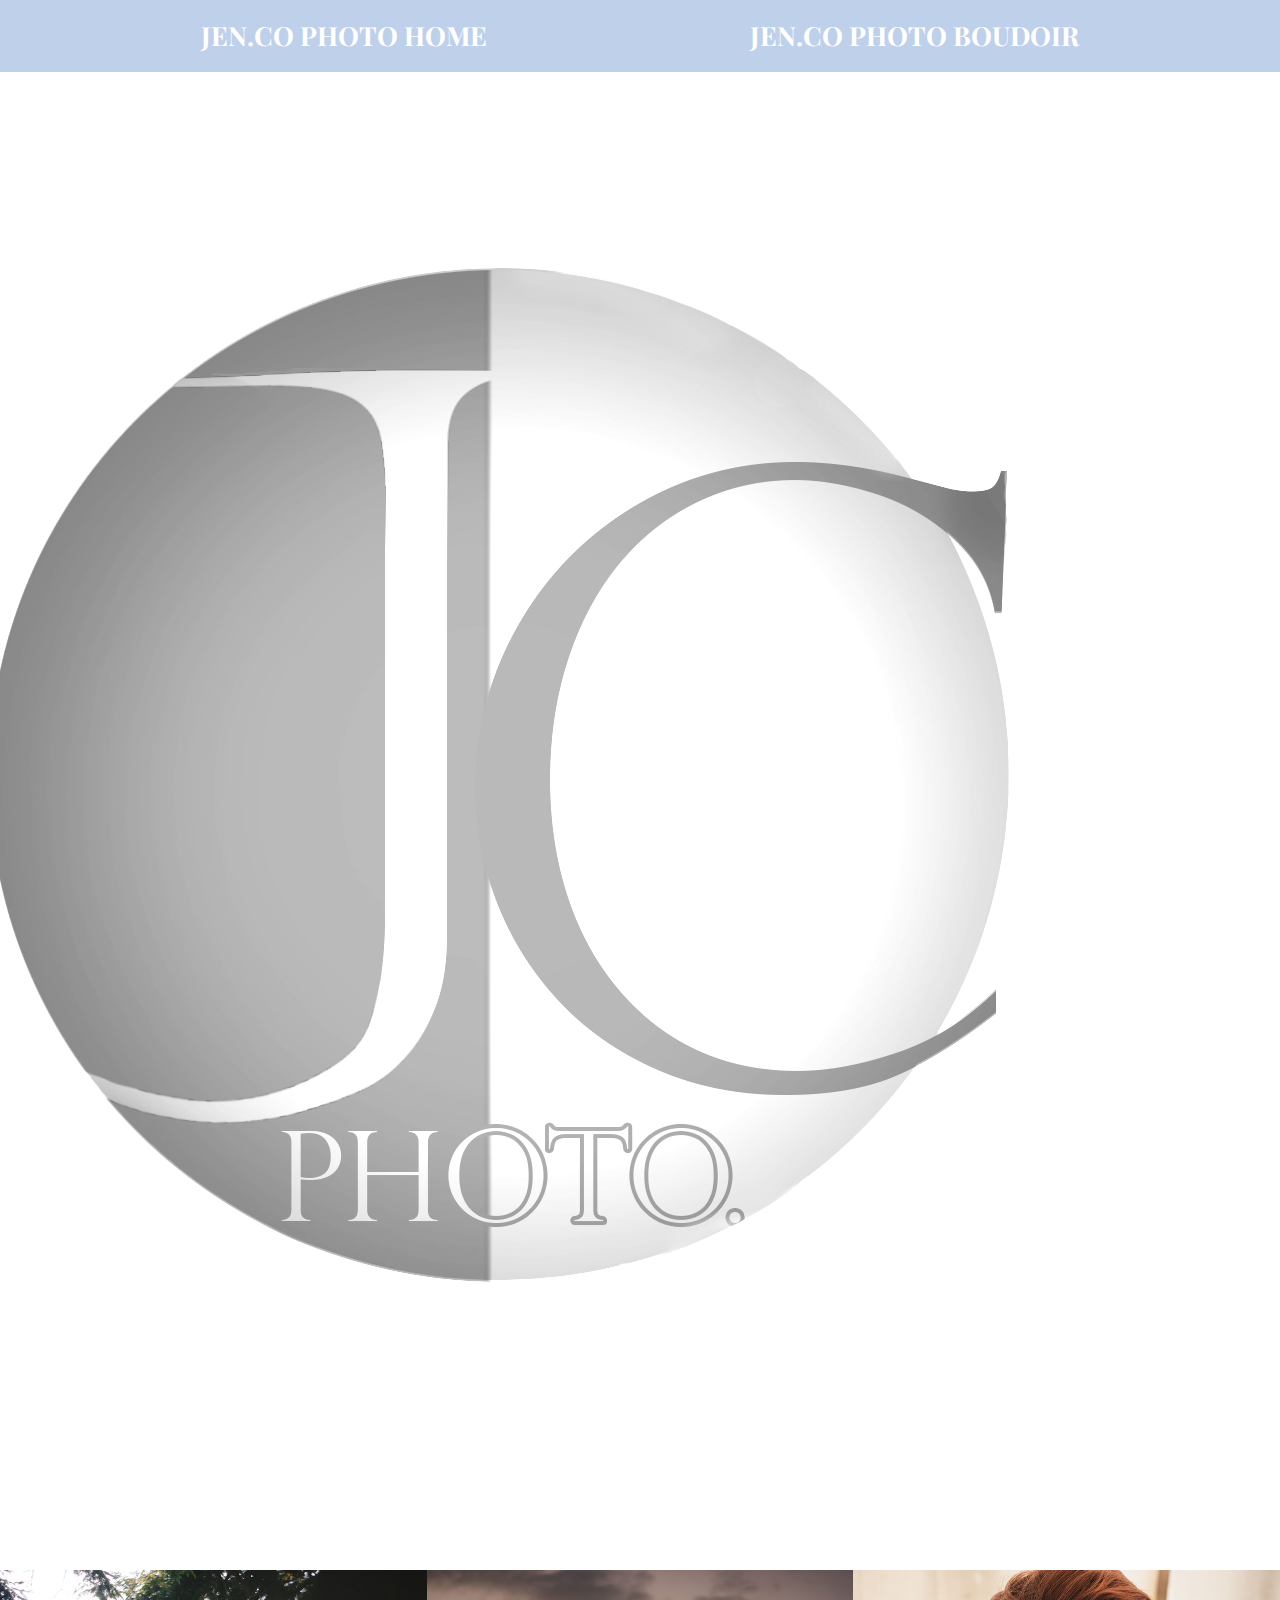
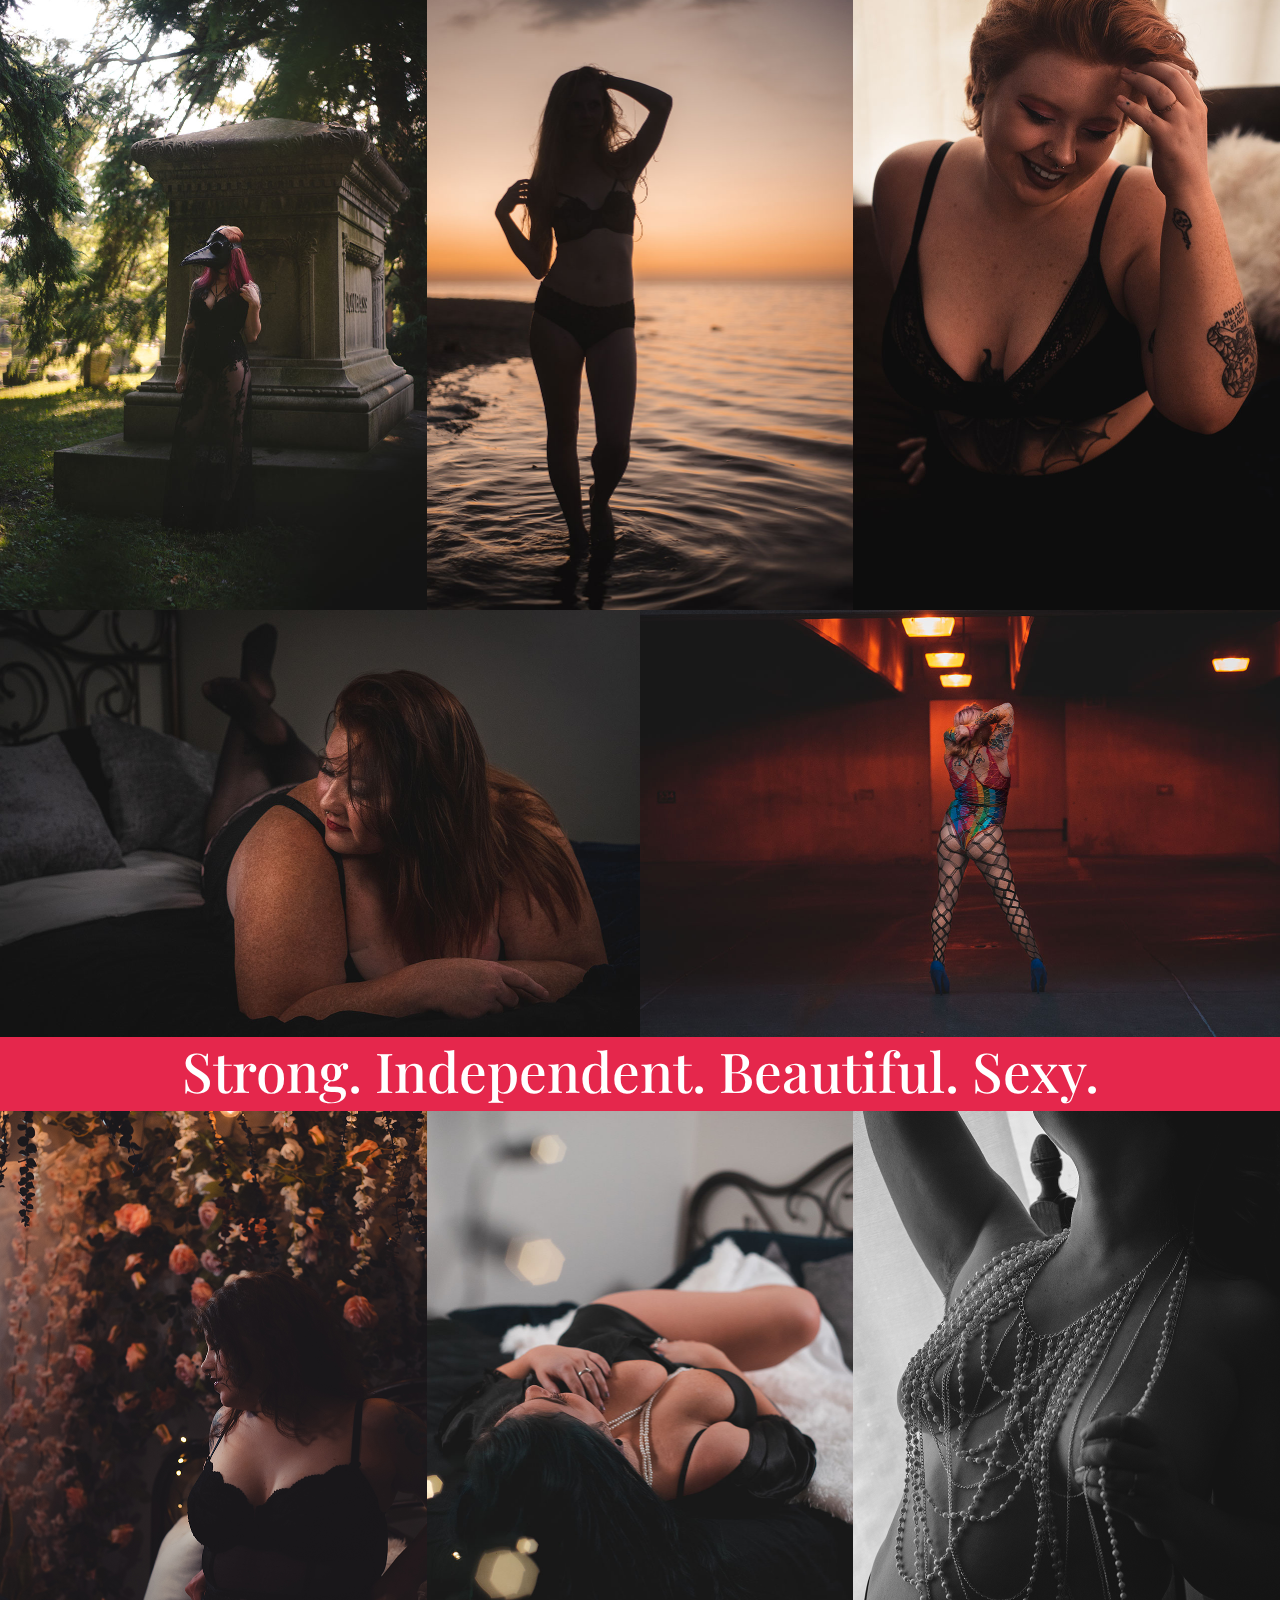
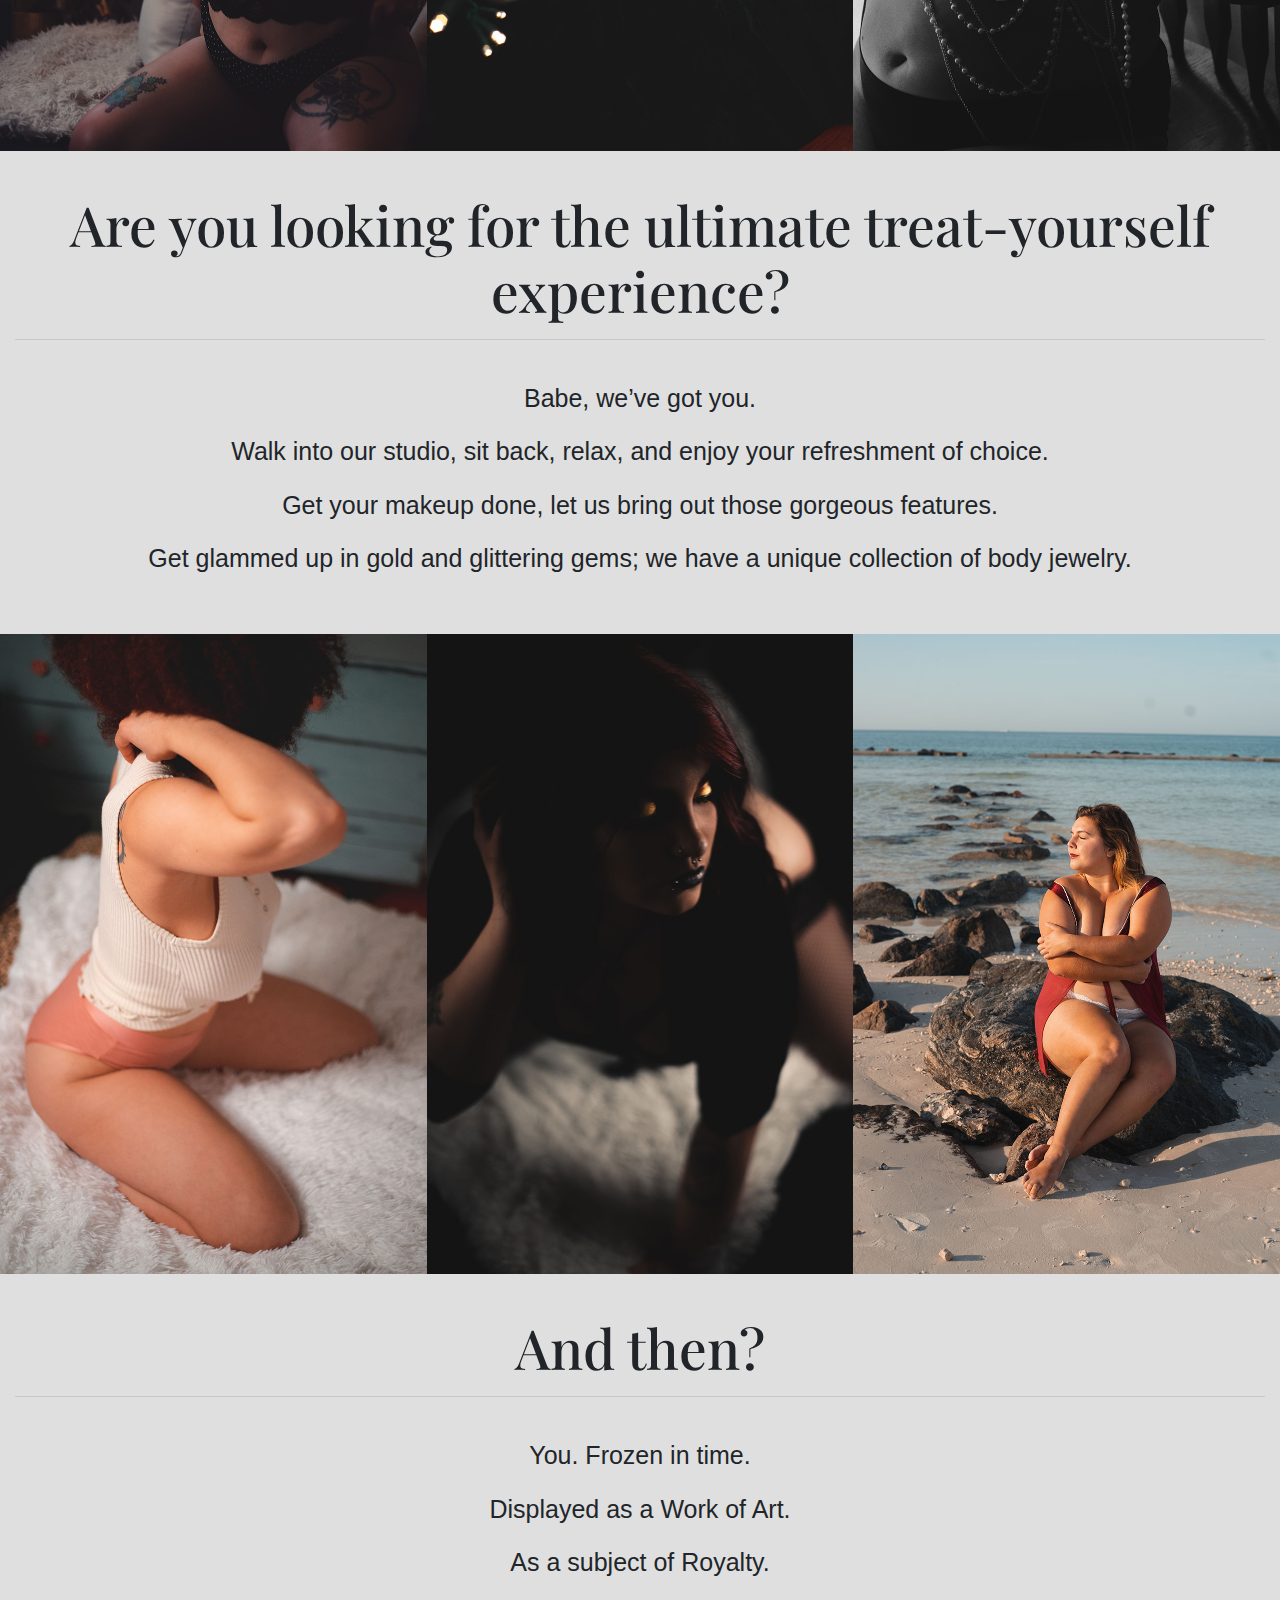
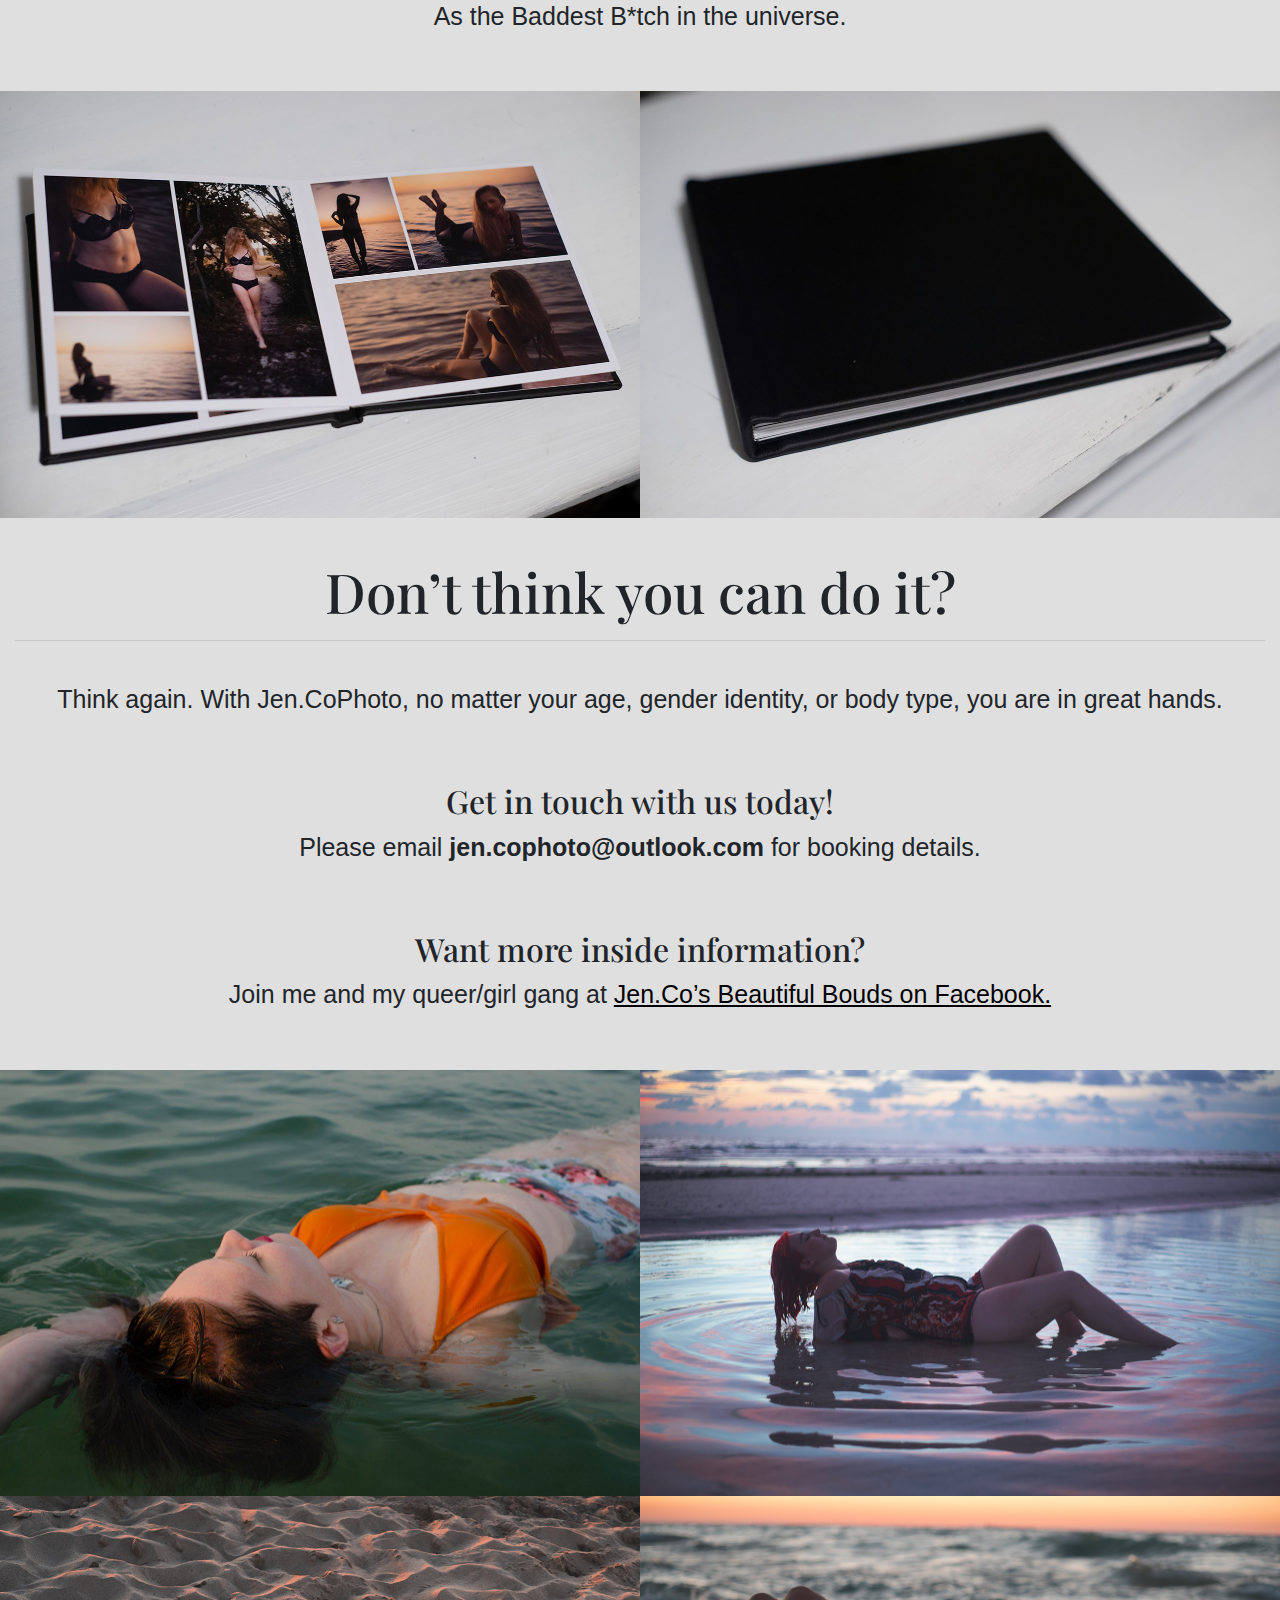
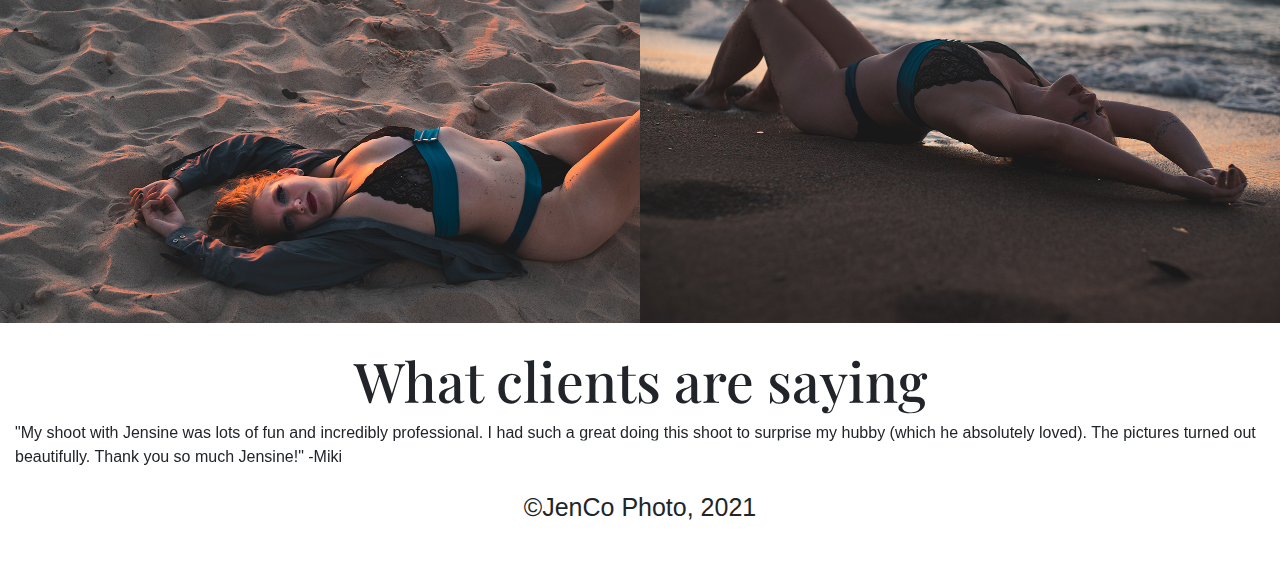
<file: boudoir.html>
<!DOCTYPE html>
<html lang="en">

<head>

    <meta charset="utf-8">
    <meta name="viewport" content="width=device-width, initial-scale=1, shrink-to-fit=no">
    <meta name="description" content="">
    <meta name="author" content="">

    <title>JenCo Photo Boudoir</title>

    <link rel="shortcut icon" href="./assets/favicon_transparent.png" type="image/x-icon">
    <link rel="icon" href="./assets/favicon_transparent.png" type="image/x-icon">

    <link href="https://maxcdn.bootstrapcdn.com/bootstrap/4.0.0/css/bootstrap.min.css" rel="stylesheet" id="bootstrap-css">

    <link href="https://fonts.googleapis.com/css?family=Playfair+Display:400,500,700&display=swap" rel="stylesheet">

    <link href="css/main.css" rel="stylesheet">

</head>

<body id="page-top">

    <nav class="navbar navbar-expand-lg navbar-light fixed-top" id="mainNav">
        <div class="container">
            <button class="navbar-toggler navbar-toggler-right ml-auto" type="button" data-toggle="collapse"
                data-target="#navbarResponsive" aria-controls="navbarResponsive" aria-expanded="false"
                aria-label="Toggle navigation">
                <span class="navbar-toggler-icon"></span>
            </button>
            <div class="collapse navbar-collapse" id="navbarResponsive">
                <ul class="navbar-nav">
                    <li class="nav-item">
                        <a class="nav-link" href="./index.html">Jen.Co Photo Home</a>
                    </li>
                    <li class="nav-item">
                        <a class="nav-link" href="#page-top">Jen.Co Photo Boudoir</a>
                    </li>
                </ul>
            </div>
        </div>
    </nav>
    
    <div>
        <div class="row ml-0 mr-0 mb-4 mb-md-0 titleRow" style="margin-top: 70px;">
            <div class="col d-md-flex justify-content-center align-items-center text-center">
                <img src="assets/completedlogo.jpg" class="boudieLogo">
                <h1>Jen.Co’s Boudoir Experience</h1>
            </div>
        </div>
        <div class="row ml-0 mr-0">
            <div class="col-sm-4 pl-0 pr-0">
                <img src="assets//Boudoir/kylie.jpg" class="w-100">
            </div>
            <div class="col-sm-4 pl-0 pr-0">
                <img src="assets//Boudoir/lindsey.jpg" class="w-100">
            </div>
            <div class="col-sm-4 pl-0 pr-0">
                <img src="assets//Boudoir/maddy.jpg" class="w-100">
            </div>
        </div>
        <div class="row ml-0 mr-0">
            <div class="col-sm-6 pl-0 pr-0">
                <img src="assets//Boudoir/becca_boudie-3.jpg" class="w-100">
            </div>
            <div class="col-sm-6 pl-0 pr-0">
                <img src="assets//Boudoir/angelique.jpg" class="w-100">
            </div>
        </div>
        <div class="row ml-0 mr-0 text-center strongText" style="background-color: #e5274c">
            <div class="col">
                <h1 class="text-white">Strong. Independent. Beautiful. Sexy.</h1>
            </div>
        </div>
        <div class="row ml-0 mr-0">
            <div class="col-sm-4 pl-0 pr-0">
                <img src="assets//Boudoir/hottie-11_resize.jpg" class="w-100">
            </div>
            <div class="col-sm-4 pl-0 pr-0">
                <img src="assets//Boudoir/sara.jpg" class="w-100">
            </div>
            <div class="col-sm-4 pl-0 pr-0">
                <img src="assets//Boudoir/bodyjewelry.jpg" class="w-100">
            </div>
        </div>
        <div class="row ml-0 mr-0">
            <div class="col text-center boudieTextFeature">
                <h1>Are you looking for the ultimate treat-yourself experience?</h1>
                <hr>
                <br>
                <p>Babe, we’ve got you.</p>
                <p>Walk into our studio, sit back, relax, and enjoy your refreshment of choice.</p>
                <p>Get your makeup done, let us bring out those gorgeous features.</p>
                <p>Get glammed up in gold and glittering gems; we have a unique collection of body jewelry.</p>
            </div>
        </div>
        <div class="row ml-0 mr-0">
            <div class="col-sm-4 pl-0 pr-0">
                <img src="assets//Boudoir/miki.jpg" class="w-100">
            </div>
            <div class="col-sm-4 pl-0 pr-0">
                <img src="assets//Boudoir/colleen.jpg" class="w-100">
            </div>
            <div class="col-sm-4 pl-0 pr-0">
                <img src="assets//Boudoir/ezri.jpg" class="w-100">
            </div>
        </div>
        <div class="row ml-0 mr-0">
            <div class="col text-center boudieTextFeature">
                <h1>And then?</h1>
                <hr>
                <br>
                <p>You. Frozen in time.</p>
                <p>Displayed as a Work of Art.</p>
                <p>As a subject of Royalty.</p>
                <p>As the Baddest B*tch in the universe.</p>
            </div>
        </div>
        <div class="row ml-0 mr-0">
            <div class="col-sm-6 pl-0 pr-0">
                <img src="assets//Boudoir/album-1.jpg" class="w-100">
            </div>
            <div class="col-sm-6 pl-0 pr-0">
                <img src="assets//Boudoir/album-2.jpg" class="w-100">
            </div>
        </div>
        <div class="row ml-0 mr-0 text-center boudieTextFeature">
            <div class="col">
                <h1>Don’t think you can do it?</h1>
                <hr>
                <br>
                <p> Think again. With Jen.CoPhoto, no matter your age, gender identity, or body type, you are in great hands.</p>
                <br>
                <br>
                <h2>Get in touch with us today!</h2>
                <p>Please email <strong>jen.cophoto@outlook.com</strong> for booking details.</p>
                <br>
                <br>
                <h2>Want more inside information?</h2>
                <p>
                    Join me and my queer/girl gang at <a href="https://www.facebook.com/groups/255108939003731/" target="_blank" class="blackLink">Jen.Co’s Beautiful Bouds on Facebook.</a>
                </p>
            </div>
        </div>
        <div class="row ml-0 mr-0">
            <div class="col-sm-6 pl-0 pr-0">
                <img src="assets//Boudoir/lakeMichigan.jpg" class="w-100">
            </div>
            <div class="col-sm-6 pl-0 pr-0">
                <img src="assets//Boudoir/alyx-unmarked-32_resize.jpg" class="w-100">
            </div>
        </div>
        <div class="row ml-0 mr-0">
            <div class="col-sm-6 pl-0 pr-0">
                <img src="assets//Boudoir/emily-48_resize.jpg" class="w-100">
            </div>
            <div class="col-sm-6 pl-0 pr-0">
                <img src="assets//Boudoir/emily-68_resize.jpg" class="w-100">
            </div>
        </div>
        <div class="row reviewsRow ml-0 mr-0">
            <div class="col">
                <h1 class="text-center pt-4">What clients are saying</h1>
                <div id="reviewsCarousel" class="carousel slide" data-ride="carousel" data-interval="25000">
                    <ol class="carousel-indicators">
                        <li data-target="#carouselExampleIndicators" data-slide-to="0" class="active"></li>
                        <li data-target="#carouselExampleIndicators" data-slide-to="1"></li>
                        <li data-target="#carouselExampleIndicators" data-slide-to="2"></li>
                        <li data-target="#carouselExampleIndicators" data-slide-to="3"></li>
                        <li data-target="#carouselExampleIndicators" data-slide-to="4"></li>
                        <li data-target="#carouselExampleIndicators" data-slide-to="5"></li>
                        <li data-target="#carouselExampleIndicators" data-slide-to="6"></li>
                        <li data-target="#carouselExampleIndicators" data-slide-to="7"></li>
                      </ol>
                    <div class="carousel-inner">
                      <div class="carousel-item active">
                        <div class="review">
                            "My shoot with Jensine was lots of fun and incredibly professional.
                            I had such a great doing this shoot to surprise my hubby (which he absolutely loved).
                            The pictures turned out beautifully.
                            Thank you so much Jensine!" -Miki
                        </div>
                      </div>
                      <div class="carousel-item">
                        <div class="review">
                            "When I booked my shoot with Jensine, at the time I was going through some real body image issues.
                            I was in a relationship where I didn’t feel sexy, and I got into the cycle of comparing myself to women I saw online.
                            So, I needed something to boost how I viewed myself.
                            When I saw the photos she took, I was shocked because these were real images that challenged the negative self talk I had been using against myself.
                            Jensine made it more than a photoshoot, she was very kind, authentic, uplifting, and honest. 
                            Definitely a worthy investment, plus you get wine." -Abby
                        </div>
                      </div>
                      <div class="carousel-item">
                        <div class="review">
                            "My very first boudoir shoot was with Jensine.
                            I also have struggled really bad with body image issues my whole life
                            and she made me feel so confident and feel better about my self-image.
                            The pictures were absolutely fantastic, and she is one of the sweetest, 
                            caring, and talented people I have ever met. She is incredible" -Kylie
                        </div>
                      </div>
                      <div class="carousel-item">
                        <div class="review">
                            "Every shoot with Jen.Co is like hanging out with a friend who just happens to be extremely talented and professional.
                            As someone who has both been the subject of and assisted in several shoots, I have nothing but praise.
                            Jensine does everything she can to make her clients feel comfortable and beautiful in every photo." -Sofia
                        </div>
                      </div>
                      <div class="carousel-item">
                        <div class="review">
                            "I can’t even give enough stars to explain how amazing Jensine is at what she does.
                            I’ve had many self image issues throughout my whole life and I’ll never forget the way I felt after my first boudoir session with her. 
                            She is very sweet, caring, and helpful.
                            And her photos come out breathtaking every single time, truly helping you bring out your inner goddess without fail" -Colleen
                        </div>
                      </div>
                      <div class="carousel-item">
                        <div class="review">
                            "I went in super nervous and self-conscious but Jensine was amazing!
                            She was so friendly I forgot I was nervous. 
                            She immediately made me feel so comfortable and confident. 
                            I was so relaxed by the end of my session it was like I was a completely different person!
                            It was so much fun and her photography turned out beautifully!" -Emily
                        </div>
                      </div>
                      <div class="carousel-item">
                        <div class="review">
                            "Jen.Co photography was not only professional but so much fun!
                            We had an spontaneous shoot downtown and it was a blast!!
                            Would recommend her to make you feel beautiful during a crazy spontaneous shoot or a well thought out scene!
                            Beautiful work and a easy to work with!" - Angelique
                        </div>
                      </div>
                      <div class="carousel-item">
                        <div class="review">
                            "Very sweet, very uplifting and very professional." -Ashley
                        </div>
                      </div>
                    </div>
                    <a class="carousel-control-prev d-flex justify-content-center" href="#reviewsCarousel" role="button" data-slide="prev">
                        <span class="carousel-control-prev-icon" aria-hidden="true"></span>
                        <span class="sr-only">Previous</span>
                    </a>
                    <a class="carousel-control-next d-flex justify-content-center" href="#reviewsCarousel" role="button" data-slide="next">
                        <span class="carousel-control-next-icon" aria-hidden="true"></span>
                        <span class="sr-only">Next</span>
                    </a>
                  </div>
            </div>
        </div> 
        <section id="footer">
            <p style="text-align: center;">&copy;JenCo Photo, 2021 </p>
        </section>
    </div>

    <!-- Bootstrap core JavaScript -->
    <script src="https://code.jquery.com/jquery-3.2.1.slim.min.js" integrity="sha384-KJ3o2DKtIkvYIK3UENzmM7KCkRr/rE9/Qpg6aAZGJwFDMVNA/GpGFF93hXpG5KkN" crossorigin="anonymous"></script>
    <script src="https://cdnjs.cloudflare.com/ajax/libs/popper.js/1.12.9/umd/popper.min.js" integrity="sha384-ApNbgh9B+Y1QKtv3Rn7W3mgPxhU9K/ScQsAP7hUibX39j7fakFPskvXusvfa0b4Q" crossorigin="anonymous"></script>
    <script src="https://maxcdn.bootstrapcdn.com/bootstrap/4.0.0/js/bootstrap.min.js" integrity="sha384-JZR6Spejh4U02d8jOt6vLEHfe/JQGiRRSQQxSfFWpi1MquVdAyjUar5+76PVCmYl" crossorigin="anonymous"></script>
    
</body>

</html>
</file>
<file: css/main.css>
/* ENTIRE DOCUMENT */

* {
  -webkit-box-sizing: content-box;
     -moz-box-sizing: content-box;
          box-sizing: content-box;
}
*:before,
*:after {
  -webkit-box-sizing: content-box;
     -moz-box-sizing: content-box;
          box-sizing: content-box;
}

body,
html {
    width: 100%;
    height: 100%;
}

body {
    font-family: 'Lato', sans-serif;
}

h1,
h2,
h3,
h4,
h5,
h6 {
    font-family: 'Playfair Display', serif, bold;
}

a {
    color: white;
}

a:hover {
    color: black;
}


/* NAV */

#mainNav, #boudieNav {
    border: none;    
    background-color: #BFD0EA;
    font-family: 'Playfair Display', serif;
    -webkit-transition: all 0.2s;
    -moz-transition: all 0.2s;
    transition: all 0.2s;
}

#mainNav .navbar-nav {
    width: 100%;
    text-align: center;
}

#mainNav .nav-item {
    display: block;
    margin: auto;
}

#mainNav .navbar-nav > li.nav-item > a.nav-link,
#mainNav .navbar-nav > li.nav-item > a.nav-link:focus {
    font-size: 165%;
    font-weight: bold;
    text-transform: uppercase;
    color: white;
    text-align: center;
}

#mainNav .navbar-nav > li.nav-item > a.nav-link:hover,
#mainNav .navbar-nav > li.nav-item > a.nav-link:focus:hover {
    color: #75787B;
}

#mainNav .navbar-nav > li.nav-item > a.nav-link.active,
#mainNav .navbar-nav > li.nav-item > a.nav-link:focus.active {
    color: #75787B;
}

#mainNav .collapse navbar-collapse {
    padding-right: 10px;
}

/* HEADER */

header.masthead {
    width: 100vw;
    height: 25vh;
    margin-top: 4em;
    padding-top: 20%;
    background-position: center;
    background-image: url(../assets/header.png);
    -webkit-background-size: cover;
    -moz-background-size: cover;
    -o-background-size: cover;
    background-size: cover;
}

/* PORTFOLIO */

#portfolio {
    padding-top: 0;
    padding-left: 0;
    padding-right: 0;
    font-size: 0;
}

#portfolio .container-fluid {
    padding-left: 0;
    padding-right: 0;
    margin-left: 0;
    margin-right: 0;
    font-size: 0;
}

#portfolio .col-6 {
    padding: 0;
}

/* ABOUT */

#about {
    background-color: #BFD0EA;
    padding: 40px;
}

/* CONTACT/FORM */

#contact {
    background-color: #75787B;
    padding: 40px;
    text-align: center;
    color: white;
}

/* FOOTER */
#footer {
    padding: 20px;
}

/* MEDIA QUERIES */
    
@media (max-width: 576px) {
    /* TYPE SIZES */
    h1 {
        font-size: 40px;
    }
    
    h4 {
        font-size: 25px;
    }
    
    p {
        font-size: 16px;
    }

    /* SECTION STYLING */
    #contact {
        background-position: 17% 40%;
        padding-left: 15%;
        padding-right: 15%;
    }

    form {
        padding-right: 10%;
    }
    
    #footer {
        font-size: 10px;
    }
} 

@media (max-width: 768px) {
    #footer {
        font-size: 10px;
    }
}

@media (min-width: 992px) {
/*type sizes*/
    h1 {
        font-size: 55px;
    }
    
    h4 {
        font-size: 30px;
    }
    
    p {
        font-size: 25px;
    }
}

/* BOUDIE PAGE */
.boudieTextFeature {
    padding-top: 40px;
    padding-bottom: 40px;
    background-color: #dfdfdf;
}

.blackLink {
    color: black!important;
    text-decoration: underline;
}

.blackLink:hover {
    color: black!important;
    text-decoration: underline;
    font-weight: bold;
    cursor: pointer;
}

.blackLink:visited {
    color: black!important;
    text-decoration: underline;
}
</file>
